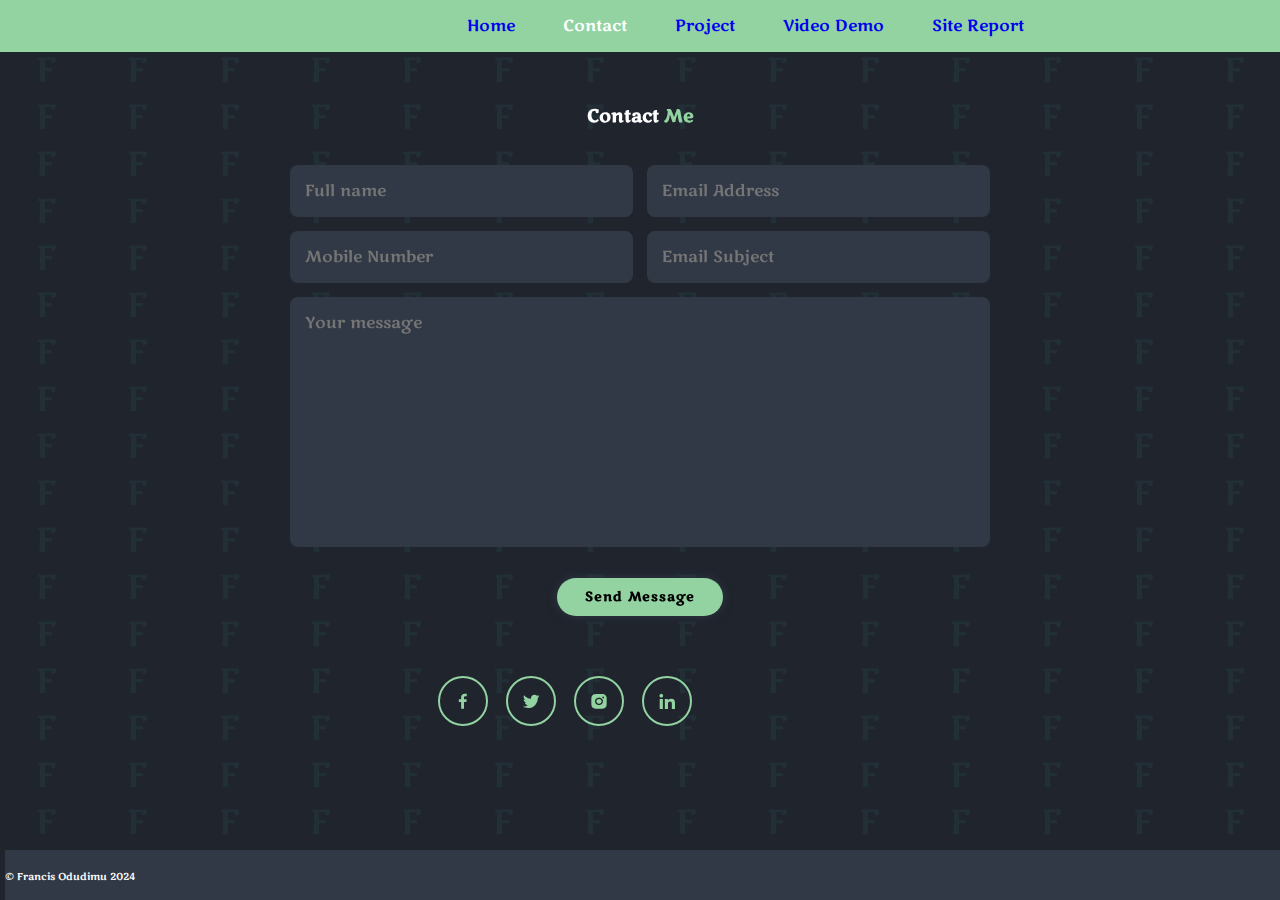
<file: contact.html>
<!DOCTYPE html>
<html lang="en">

<head>
    <meta charset="UTF-8">
    <meta name="viewport" content="width=device-width, initial-scale=1.0">
    <title>Personal Portfolio Contact</title>
    <link rel="stylesheet" href="style.css">
    <link rel="stylesheet" href="main.css" media="screen">
    <link rel="stylesheet" href="mobile.css" media="screen and (max-width: 800px)">
    <link rel="stylesheet" href="desktop.css" media="screen and (min-width: 800px)">


    <!-- box icons-->
    <link href='https://unpkg.com/boxicons@2.1.4/css/boxicons.min.css' rel='stylesheet'>
</head>
<!--Hamburger icon-->

<body id="clicked">
    <header>
        <a href="#clicked" class="showNav on"></a>
        <a href="#" class="showNav off"></a>


    </header>
    <!--Navigation bar-->
    <nav class="navbar">


        <ul>
            <li><a href="index.html">Home</a></li>
            <li><a href="contact.html" class="active">Contact</a></li>
            <li><a href="project.html">Project</a></li>
            <li><a href="videoDemo.html">Video Demo</a> </li>
            <li><a href="sitereport.html">Site Report</a></li>

        </ul>
    </nav>

    <main>
        <section class="contact" id="contact">
            <h2 class="heading">Contact <span>Me</span></h2>

            <form action="mailto:francis.odudimuolatundeodud23@my.northampton.ac.uk" method="get">
                <div class="input-box">
                    <input type="text" placeholder="Full name">
                    <input type="email" placeholder="Email Address">
                </div>

                <div class="input-box">
                    <input type="text" placeholder="Mobile Number">
                    <input type="text" placeholder="Email Subject">
                </div>

                <textarea name="#" id="#" cols="30" rows="10" placeholder="Your message"></textarea>
                <input type="submit" value="Send Message" class="btn">
            </form>



            <!--social-media design-->
            <div class="social-media">
                <a href="#"><i class='bx bxl-facebook'></i></a>
                <a href="#"><i class='bx bxl-twitter'></i></a>
                <a href="#"><i class='bx bxl-instagram-alt'></i></a>
                <a href="#"><i class='bx bxl-linkedin'></i></a>

            </div>

            <div class="background">
                <p>F</p>
                <p>F</p>
                <p>F</p>
                <p>F</p>
                <p>F</p>
                <p>F</p>
                <p>F</p>
                <p>F</p>
                <p>F</p>
                <p>F</p>
                <p>F</p>
                <p>F</p>
                <p>F</p>
                <p>F</p>
                <p>F</p>
                <p>F</p>
                <p>F</p>
                <p>F</p>
                <p>F</p>
                <p>F</p>
                <p>F</p>
                <p>F</p>
                <p>F</p>
                <p>F</p>
                <p>F</p>
                <p>F</p>
                <p>F</p>
                <p>F</p>
                <p>F</p>
                <p>F</p>
                <p>F</p>
                <p>F</p>
                <p>F</p>
                <p>F</p>
                <p>F</p>
                <p>F</p>
                <p>F</p>
                <p>F</p>
                <p>F</p>
                <p>F</p>
                <p>F</p>
                <p>F</p>
                <p>F</p>
                <p>F</p>
                <p>F</p>
                <p>F</p>
                <p>F</p>
                <p>F</p>
                <p>F</p>
                <p>F</p>
                <p>F</p>
                <p>F</p>
                <p>F</p>
                <p>F</p>
                <p>F</p>
                <p>F</p>
                <p>F</p>
                <p>F</p>
                <p>F</p>
                <p>F</p>
                <p>F</p>
                <p>F</p>
                <p>F</p>
                <p>F</p>
                <p>F</p>
                <p>F</p>
                <p>F</p>
                <p>F</p>
                <p>F</p>
                <p>F</p>
                <p>F</p>
                <p>F</p>
                <p>F</p>
                <p>F</p>
                <p>F</p>
                <p>F</p>
                <p>F</p>
                <p>F</p>
                <p>F</p>
                <p>F</p>
                <p>F</p>
                <p>F</p>
                <p>F</p>
                <p>F</p>
                <p>F</p>
                <p>F</p>
                <p>F</p>
                <p>F</p>
                <p>F</p>
                <p>F</p>
                <p>F</p>
                <p>F</p>
                <p>F</p>
                <p>F</p>
                <p>F</p>
                <p>F</p>
                <p>F</p>
                <p>F</p>
                <p>F</p>
                <p>F</p>
                <p>F</p>
                <p>F</p>
                <p>F</p>
                <p>F</p>
                <p>F</p>
                <p>F</p>
                <p>F</p>
                <p>F</p>
                <p>F</p>
                <p>F</p>
                <p>F</p>
                <p>F</p>
                <p>F</p>
                <p>F</p>
                <p>F</p>
                <p>F</p>
                <p>F</p>
                <p>F</p>
                <p>F</p>
                <p>F</p>
                <p>F</p>
                <p>F</p>
                <p>F</p>
                <p>F</p>
                <p>F</p>
                <p>F</p>
                <p>F</p>
                <p>F</p>
                <p>F</p>
                <p>F</p>
                <p>F</p>
                <p>F</p>
                <p>F</p>
                <p>F</p>
                <p>F</p>
                <p>F</p>
                <p>F</p>
                <p>F</p>
                <p>F</p>
                <p>F</p>
                <p>F</p>
                <p>F</p>
                <p>F</p>
                <p>F</p>
                <p>F</p>
                <p>F</p>
                <p>F</p>
                <p>F</p>
                <p>F</p>
                <p>F</p>
                <p>F</p>
                <p>F</p>
                <p>F</p>
                <p>F</p>
                <p>F</p>
                <p>F</p>
                <p>F</p>
                <p>F</p>
                <p>F</p>
                <p>F</p>
                <p>F</p>
                <p>F</p>
                <p>F</p>
                <p>F</p>
                <p>F</p>
                <p>F</p>
                <p>F</p>
                <p>F</p>
                <p>F</p>
                <p>F</p>
                <p>F</p>
                <p>F</p>
                <p>F</p>
                <p>F</p>
                <p>F</p>
                <p>F</p>
                <p>F</p>
                <p>F</p>
                <p>F</p>
                <p>F</p>
                <p>F</p>
                <p>F</p>
                <p>F</p>
                <p>F</p>
                <p>F</p>
                <p>F</p>
                <p>F</p>
                <p>F</p>
                <p>F</p>
                <p>F</p>
                <p>F</p>
                <p>F</p>
                <p>F</p>
                <p>F</p>
                <p>F</p>
                <p>F</p>
                <p>F</p>
                <p>F</p>
                <p>F</p>
                <p>F</p>
                <p>F</p>
                <p>F</p>
                <p>F</p>
                <p>F</p>
                <p>F</p>
                <p>F</p>
                <p>F</p>
                <p>F</p>
                <p>F</p>
                <p>F</p>
                <p>F</p>
                <p>F</p>
                <p>F</p>
                <p>F</p>
                <p>F</p>
                <p>F</p>
                <p>F</p>
                <p>F</p>
                <p>F</p>
                <p>F</p>
                <p>F</p>
                <p>F</p>
                <p>F</p>
                <p>F</p>
                <p>F</p>
                <p>F</p>
                <p>F</p>
                <p>F</p>
                <p>F</p>
                <p>F</p>
                <p>F</p>
                <p>F</p>
                <p>F</p>
                <p>F</p>
                <p>F</p>
                <p>F</p>
                <p>F</p>
                <p>F</p>
                <p>F</p>
                <p>F</p>
                <p>F</p>
                <p>F</p>
                <p>F</p>
                <p>F</p>
                <p>F</p>
                <p>F</p>
                <p>F</p>
                <p>F</p>
                <p>F</p>
                <p>F</p>
                <p>F</p>
                <p>F</p>
                <p>F</p>
                <p>F</p>
                <p>F</p>
                <p>F</p>
                <p>F</p>
                <p>F</p>
                <p>F</p>
                <p>F</p>
                <p>F</p>
                <p>F</p>
                <p>F</p>
                <p>F</p>
                <p>F</p>
                <p>F</p>
                <p>F</p>
                <p>F</p>
                <p>F</p>
                <p>F</p>
                <p>F</p>
                <p>F</p>
                <p>F</p>
                <p>F</p>
                <p>F</p>
                <p>F</p>
                <p>F</p>
                <p>F</p>
                <p>F</p>
                <p>F</p>
                <p>F</p>
                <p>F</p>
                <p>F</p>
                <p>F</p>
                <p>F</p>
                <p>F</p>
                <p>F</p>
                <p>F</p>
                <p>F</p>
                <p>F</p>
                <p>F</p>
                <p>F</p>
                <p>F</p>
                <p>F</p>
                <p>F</p>
                <p>F</p>
                <p>F</p>
                <p>F</p>
                <p>F</p>
                <p>F</p>
                <p>F</p>
                <p>F</p>
                <p>F</p>
                <p>F</p>
                <p>F</p>
                <p>F</p>
                <p>F</p>
                <p>F</p>
                <p>F</p>
                <p>F</p>
                <p>F</p>
                <p>F</p>
                <p>F</p>
                <p>F</p>
                <p>F</p>
                <p>F</p>
                <p>F</p>
                <p>F</p>
                <p>F</p>
                <p>F</p>
                <p>F</p>
                <p>F</p>
                <p>F</p>
                <p>F</p>
                <p>F</p>
                <p>F</p>
                <p>F</p>
                <p>F</p>
                <p>F</p>
                <p>F</p>
                <p>F</p>
                <p>F</p>
                <p>F</p>
                <p>F</p>
                <p>F</p>
                <p>F</p>
                <p>F</p>
                <p>F</p>
                <p>F</p>
                <p>F</p>
                <p>F</p>
                <p>F</p>
                <p>F</p>
                <p>F</p>
                <p>F</p>
                <p>F</p>
                <p>F</p>
                <p>F</p>
                <p>F</p>
                <p>F</p>
                <p>F</p>
                <p>F</p>
                <p>F</p>
                <p>F</p>
                <p>F</p>
                <p>F</p>
                <p>F</p>
                <p>F</p>
                <p>F</p>
                <p>F</p>
                <p>F</p>
                <p>F</p>
                <p>F</p>
                <p>F</p>
                <p>F</p>

            </div>

        </section>

    </main>

    <footer>
        <p>&copy; Francis Odudimu 2024</p>

    </footer>

</body>

</html>
</file>
<file: style.css>
@import url('https://fonts.googleapis.com/css2?family=Cute+Font&family=Marko+One&display=swap');

* {
    margin: 0;
    padding: 0;
    box-sizing: border-box;
    border: none;
    text-decoration: none;
    outline: none;
    scroll-behavior: smooth;
    font-family: "Marko One", serif;
    font-style: normal;

}

/* root=color references used */
:root {
    --bg-color: #1f242d;
    --bg-color2: #323946;
    --bg-color3: #9acd32;
    --bg-color4: #213236;
    --text-color: #fff;
    --main-color: rgb(0, 162, 255);

}

html {
    font-size: 62.5%;
    overflow-x: hidden;
}

.background {
    display: grid;
    grid-template-columns: repeat(9, 1fr);
    width: 100%;
    justify-items: center;
    position: fixed;
    top: 0;
    left: 0;
    z-index: -1;

}

.background p {
    font-size: 2.5em;
    color:var(--bg-color4);
    

}

.background p:nth-child(odd) {
    animation: moveUp 15s infinite linear;

}

.background p:nth-child(even) {
    animation: moveDown 15s infinite linear;

}

@keyframes moveUp {

    0% {
        transform: translate(0, -50vh);

    }

    100% {
        transform: translate(0, 10vh);

    }

}

@keyframes moveDown {

    0% {
        transform: translate(0, 10vh);

    }

    100% {
        transform: translate(0, -50vh);

    }

}

body {
    background-color: var(--bg-color);
    color: var(--text-color);
}

header {
    display: grid;
    background-color: var(--bg-color3);
}

h1 {
    color: var(--text-color);

}

nav {
    display: flex;
    background-color: #9acd32;
    justify-content: space-between;
    align-items: center;
    width: 100%;
    z-index: 1;
    grid-area: nav;
    align-content: space-between;

}

nav ul {
    list-style: none;
    justify-content: space-between;
    font-size: 1.5em;
}

nav ul ul {
    position: absolute;
    display: block;
    font-size: smaller;
    color: var(--text-color);
    padding: 0;
    opacity: 0;
    transition: opacity 0.5s ease-in;
    pointer-events: none;
}

nav>ul>li:hover ul {
    display: block;
    opacity: 1;
    pointer-events: auto;

}

nav ul ul li:hover {
    background-color: var(--bg-color3);


}

nav li {
    padding-right: 1em;
    padding-left: 2em;
}

li:last-child {
    margin-right: 1em;
}

.navbar {
    top: 0;
    left: 0;
    width: 100%;
    padding: 2rem 9%;
    background: var(--bg-color);
    display: flex;
    justify-content: space-between;
    align-items: center;
    z-index: 100;
}

navbar {
    font-size: 1.7em;
    color: var(--text-color);
    margin-left: 3em;
    transition: 0.5ms;

}

.navbar a:hover,
.navbar a.active {
    color: var(--main-color);
}

main {
    grid-area: main;


}

section {
    min-height: 87vh;
    padding: 10em 15% 2em;

}

.logo {
    font-size: 2.5em;
    color: var(--text-color);
    font-weight: 600;
    cursor: default;
    margin-left: 5em;

}



.my-content h3 {
    font-size: 3.2em;
    font-weight: 700;

}

.my-content h3:nth-of-type(2) {
    margin-bottom: 2rem;
}

span {
    color: var(--main-color)
}

.my-content h1 {
    font-size: 5.6em;
    font-weight: 700;
    line-height: 1.3em;
}

.my-content p {
    font-size: 1.6em;

}

.my-img img {
    width: 200px;
    height: 200px;
    background-color: var(--bg-color3);
    border: 15px solid var(--main-color);
    border-radius: 120rem;
    display: grid;
    place-items: center;
    animation: floatImage 4s ease-in-out infinite;
    transition: .4s;


}


@keyframes floatImage {
    0% {
        transform: translateY(0);

    }

    50% {
        transform: translateY(-2.4em);


    }

    100% {
        transform: translateY(0);

    }

}

.social-media a {
    display: inline-flex;
    justify-content: center;
    align-items: center;
    width: 2.5em;
    height: 2.5em;
    background: transparent;
    border: .2rem solid var(--main-color);
    border-radius: 50%;
    font-size: 2rem;
    color: var(--main-color);
    margin: 3rem 1.5rem 3rem 0;
    transition: .5s ease;

}

.social-media a:hover {
    background-color: var(--main-color);
    color: var(--bg-color2);
    box-shadow: 0 0 2rem var(--main-color);
}


.menu-icon {
    font-size: 4.6em;
    color: var(--text-color);
    display: none;

}

.btn {
    display: inline-block;
    padding: 1rem 2.8rem;
    background: var(--main-color);
    border-radius: 4rem;
    box-shadow: 0 0 1rem var(--bg-color2);
    letter-spacing: 0.1rem;
    font-weight: 600;
    transition: 0.5s ease;

}

.btn:hover {
    box-shadow: none;
}

.contact h2 {
    margin-bottom: 3rem;
    text-align: center;

}

.contact form {
    max-width: 70rem;
    margin: 1rem auto;
    text-align: center;
    margin-bottom: 3rem;

}

.contact form .input-box {
    display: flex;
    justify-content: space-between;
    flex-wrap: wrap;
}

.contact form .input-box input,
.contact form textarea {
    width: 100%;
    padding: 1.5rem;
    font-size: 1.6rem;
    color: var(--text-color);
    background: var(--bg-color2);
    border-radius: 0.8rem;
    margin: 0.7rem 0;

}

.contact form .input-box input {
    width: 49%;

}

.contact form textarea {
    resize: none;
}

.contact form .btn {
    margin-top: 2em;
    cursor: pointer;

}


footer {
    background-color: var(--bg-color2);
    color: #ffffff;
    grid-area: footer;
    margin: .5em;
    font-size: 2em;
    padding-top: .3em;
    padding-bottom: 1rem;

}
</file>
<file: main.css>
@import url('https://fonts.googleapis.com/css2?family=Cute+Font&family=Marko+One&display=swap');

* {
    margin: 0;
    padding: 0;
    box-sizing: border-box;
    border: none;
    text-decoration: none;
    outline: none;
    scroll-behavior: smooth;
    font-family: "Marko One", serif;
    font-style: normal;

}

/* color references used........................................................................................... */
:root {
    --bg-color: #1f242d;
    --bg-color2: #323946;
    --bg-color3: #9acd32;
    --bg-color4: #26383c;
    --text-color: #ffffff;
    --main-color: #92d3a1;
    --text-color2: #000000;

}

html {
    font-size: 62.5%;
    overflow-x: hidden;
}

/* keyframe for the background.......................................................................................... */
.background {
    display: grid;
    grid-template-columns: repeat(14, 1fr);
    width: 100%;
    justify-items: center;
    position: fixed;
    top: 0;
    left: 0;
    z-index: -1;
    height: 100vh;
    opacity: 0.6;

}

.background p {
    font-size: 3.5em;
    color: var(--bg-color4);

}

.background p:nth-child(odd) {
    animation: moveUp 15s infinite linear;

}

.background p:nth-child(even) {
    animation: moveDown 15s infinite linear;

}

@keyframes moveUp {

    0% {
        transform: translate(0, -50vh);

    }

    100% {
        transform: translate(0, 10vh);

    }

}

@keyframes moveDown {

    0% {
        transform: translate(0, 10vh);

    }

    100% {
        transform: translate(0, -50vh);

    }

}


body {
    background-color: var(--bg-color);
    color: var(--text-color);
    height: 100vh;

}

header {
    display: grid;
    background-color: var(--main-color);
    grid-area: header;



}

h1 {
    color: var(--text-color);

}



nav ul {
    list-style: none;
    justify-content: space-between;
    font-size: 1.6em;

}



nav li {
    padding-right: 1em;
    padding-left: 2em;
}


li:last-child {
    margin-right: 1em;
}

.navbar {
    top: 0;
    left: 0;
    width: 100%;
    padding: 1.5rem 9%;
    background: var(--bg-color);
    display: flex;
    justify-content: space-between;
    align-items: center;
    position: fixed;


}


.navbar a:hover,
.navbar a.active {
    color: var(--text-color);
}

main {
    grid-area: main;


}

section {
    min-height: 87vh;
    padding: 6.5em 10% 2em;

}


.my-content h3 {
    font-size: 3.2em;
    font-weight: 700;

}

.my-content h3:nth-of-type(2) {
    margin-bottom: 2rem;
}

span {
    color: var(--main-color)
}

.my-content h1 {
    font-size: 5.6em;
    font-weight: 700;
    line-height: 1.3em;
}

.my-content p {
    font-size: 1.6em;

}

/* floating the my-imag.......................................................................................... e*/
.my-img img {
    width: 22em;
    height: 22em;
    background-color: var(--bg-color3);
    border: 15px solid var(--main-color);
    border-radius: 7em;
    display: grid;
    place-items: center;
    animation: floatImage 4s ease-in-out infinite;
    transition: .4s;
    margin-bottom: 3em;

}


@keyframes floatImage {
    0% {
        transform: translateY(0);

    }

    50% {
        transform: translateY(-2.4em);


    }

    100% {
        transform: translateY(0);

    }

}

/* hand shake the my-image.......................................................................................... */
.my-img img:hover {
    animation: shake 0.5s;
    animation-iteration-count: infinite;

}

@keyframes shake {
    0% {
        transform: translate(1px, 1px) rotate(0deg);
    }

    10% {
        transform: translate(-1px, -2px) rotate(-1deg);
    }

    20% {
        transform: translate(-3px, 0px) rotate(1deg);
    }

    30% {
        transform: translate(3px, 2px) rotate(0deg);
    }

    40% {
        transform: translate(1px, -1px) rotate(1deg);
    }

    50% {
        transform: translate(-1px, 2px) rotate(-1deg);
    }

    60% {
        transform: translate(-3px, 1px) rotate(0deg);
    }

    70% {
        transform: translate(3px, 1px) rotate(-1deg);
    }

    80% {
        transform: translate(-1px, -1px) rotate(1deg);
    }

    90% {
        transform: translate(1px, 2px) rotate(0deg);
    }

    100% {
        transform: translate(1px, -2px) rotate(-1deg);
    }

}

/* email css...................................................................................... */
.email-box {
    display: inline-flex;
    justify-content: space-between;
    align-items: center;
    margin: 2em 0 2em;
    padding-left: 1em;

}

.email-box h5 {
    font-weight: 100;
    color: var(--text-color);
    font-size: 1em;


}


.social-media a {
    display: inline-flex;
    justify-content: center;
    align-items: center;
    width: 2.5em;
    height: 2.5em;
    background: transparent;
    border: .2rem solid var(--main-color);
    border-radius: 50%;
    font-size: 2rem;
    color: var(--main-color);
    margin: 3rem 1.5rem 3rem 0;
    transition: .5s ease;

}

.social-media a:hover {
    background-color: var(--main-color);
    color: var(--bg-color2);
    box-shadow: 0 0 2rem var(--main-color);
}


.menu-icon {
    font-size: 4.6em;
    color: var(--text-color);
    display: none;

}

.btn {
    display: inline-block;
    padding: 1rem 2.8rem;
    background: var(--main-color);
    border-radius: 4rem;
    box-shadow: 0 0 1rem var(--bg-color2);
    letter-spacing: 0.1rem;
    font-weight: 600;
    transition: 0.5s ease;

}

.btn:hover {
    box-shadow: none;
}

/* footer css......................................................................................... */
footer {
    background-color: var(--bg-color2);
    color: var(--text-color);
    grid-area: footer;
    margin: .5em;
    font-size: 1em;
    padding-top: 2em;
    padding-bottom: 3em;
    align-content: center;
    gap: 1em;
    width: 100%;
    height: 2em;

}



/* contact form......................................................................................... */
.contact h2 {
    margin-bottom: 3rem;
    text-align: center;
    font-size: large;

}

.contact form {
    max-width: 70em;
    margin: 1em auto;
    text-align: center;
    margin-bottom: 3em;
    margin-top: 2em;

}

.contact form .input-box {
    display: flex;
    justify-content: space-between;
    flex-wrap: wrap;
}

.contact form .input-box input,
.contact form textarea {
    width: 100%;
    padding: 1.5rem;
    font-size: 1.6rem;
    color: var(--text-color);
    background: var(--bg-color2);
    border-radius: 0.8rem;
    margin: 0.7rem 0;

}

.contact form .input-box input {
    width: 49%;

}

.contact form textarea {
    resize: none;
}

.contact form .btn {
    margin-top: 1.5em;
    cursor: pointer;

}


/* project css......................................................................................... */
.project {
    box-sizing: border-box;
    width: 90%;
    margin: auto;
    padding: 2em;
    margin-top: 1em;


}

.project h2 {
    padding-left: 1.5em;
    font-size: 1.8em;
    margin-top: 2em;


}

.row {
    margin: 1.9em -1.25em;

}

.row,
.row>.column {
    padding: 8px;

}

.column {
    float: left;
    width: 33.33%;

}

.row:after {
    content: "";
    display: table;
    clear: both;
}

.content {
    background-color: var(--bg-color4);
    padding: 10px;
}

/* Responsive layout.......................................................................................... */
@media screen and (max-width: 900px) {
    .column {
        width: 50%;
    }
}

@media screen and (max-width: 600px) {
    .column {
        width: 100%;

    }
}


.content p {
    font-size: 1.5em;
    word-break: keep-all;
    color: var(--text-color);


}



.content h2 {
    font-size: 1.5em;
    text-align: center;
    padding-bottom: .5em;
    color: var(--main-color);


}

.content img {
    width: 100%;

}

/* videoDemo css...................................................................................... */
.wrap {
    margin: 0 auto;
    width: 80%;

}

.wrap h2 {
    padding-top: 4em;
    padding-left: 1em;
    font-size: large;
}

video {
    width: 100%;
    padding-bottom: 1em;
    padding-top: 2em;


}

/* site report css...................................................................................... */

.title {
    border: 2px solid var(--main-color);
    background-color: var(--text-color);
    color: var(--text-color2);
    box-sizing: border-box;
    margin: 0 auto;
    width: 80%;
    border-radius: 1em;
    padding: 4em;
    word-break: keep-all;
    font-size: 1em;

}

.title ul {
    list-style: none;
    margin-top: 1em;
    padding-bottom: 2em;


}

.title ul li {
    padding-top: 1.5em;
}


.title p::first-letter {
    color: var(--main-color);
    font-weight: bold;
    font-size: 1.5em;

}

.ref li {
    list-style: decimal;
    word-break: break-all;
    margin-top: -2em;


}


.Valid {
    border: 2px solid var(--main-color);
    box-sizing: border-box;
    margin: 0 auto;
    border-radius: 1em;
    padding-top: 1.5em;
    text-align: center;
    font-size: 1.6em;
    margin-top: 2em;
    margin-bottom: 2em;

}

.Val {
    display: block;
    margin-left: auto;
    margin-right: auto;
    width: 90%;
    padding: 0.5em;

}

.brief {
    margin-bottom: 3em;
}

.design h2 {
    padding-top: 1em;
}
</file>
<file: mobile.css>
body {
    display: grid;
    grid-template-columns: 100%;
    grid-template-rows: auto;
    grid-template-areas:
        "header"
        "nav"
        "main"
        "footer"
    ;

}

header {
    background-color: var(--main-color);
    color: white;
    padding: 2em;
    grid-area: header;
    align-self: flex-end;
    height: 20px;

}

nav {
    display: none;
    align-items: center;
    width: 100%;
    left: 50%;
    width: 50%;
    height: 10vh;
    z-index: 1;

}

nav ul {
    display: flex;
    flex-direction: column;
    align-self: self-start;
    margin-left: -3.5em;
    background-color: var(--main-color);
    height: 23em;
    width: 7em;
    padding-inline: .2em;
    font-size: 1.5em;


}


.navbar {
    position: relative;


}

.my {
    display: flex;
    flex-direction: column-reverse;
    justify-content: space-around;
    align-items: center;
    padding-top: 0.2%;
}

.my-img {
    padding-top: 2em;
}


/* create hamburger icon.........................................................................................*/
.showNav {
    height: 1.1em;
    width: 1.5em;
    display: block;
    border-top: 0.2em solid white;
    border-bottom: 0.2em solid white;
    border-radius: 0.2em;

}

/* to create extra element in-btw.........................................................................................*/
.showNav::before {
    content: '';
    position: absolute;
    width: 1.5em;
    margin-top: 0.3em;
    border-top: 0.2em solid #fff;

}

#clicked .on {
    display: block;

}

#clicked .off {
    display: none;
}

#clicked:target .on {
    display: none;
}

#clicked:target .off {
    display: block;
}

#clicked:target nav {
    display: none;
}

video {
    width: 100%;
    padding-bottom: 125vw;
    padding-top: 6em;
}

.brief h2 {
    padding-left: 3em;
    margin-top: 1.5em;

}

.social-media {
    margin-left: 2.5em;

}

footer {
    position: fixed;
    bottom: 0;
    margin-bottom: 0;

}
</file>
<file: desktop.css>
body {
    background-color: var(--bg-color);
    color: var(--text-color);
    display: grid;
    grid-template-columns: 20% 40% 40%;
    grid-template-rows: auto;
    grid-template-areas:
        "header nav nav"
        "main main main"
        "footer footer footer"
    ;

}

nav ul {
    display: flex;
    justify-content: center;
    margin-left: 20em;

}

.navbar {
    background-color: var(--main-color);
    z-index: 1;
    grid-area: nav;

}

.my {
    display: flex;
    justify-content: center;
    align-items: center;

}


.showNav {
    display: none;
}

.brief h2 {
    margin-top: 6em;
    padding-left: 10em;

}


footer {
    position: fixed;
    bottom: 0;
    margin-bottom: 0;

}

.social-media {
    margin-left: 31em;

}
</file>
